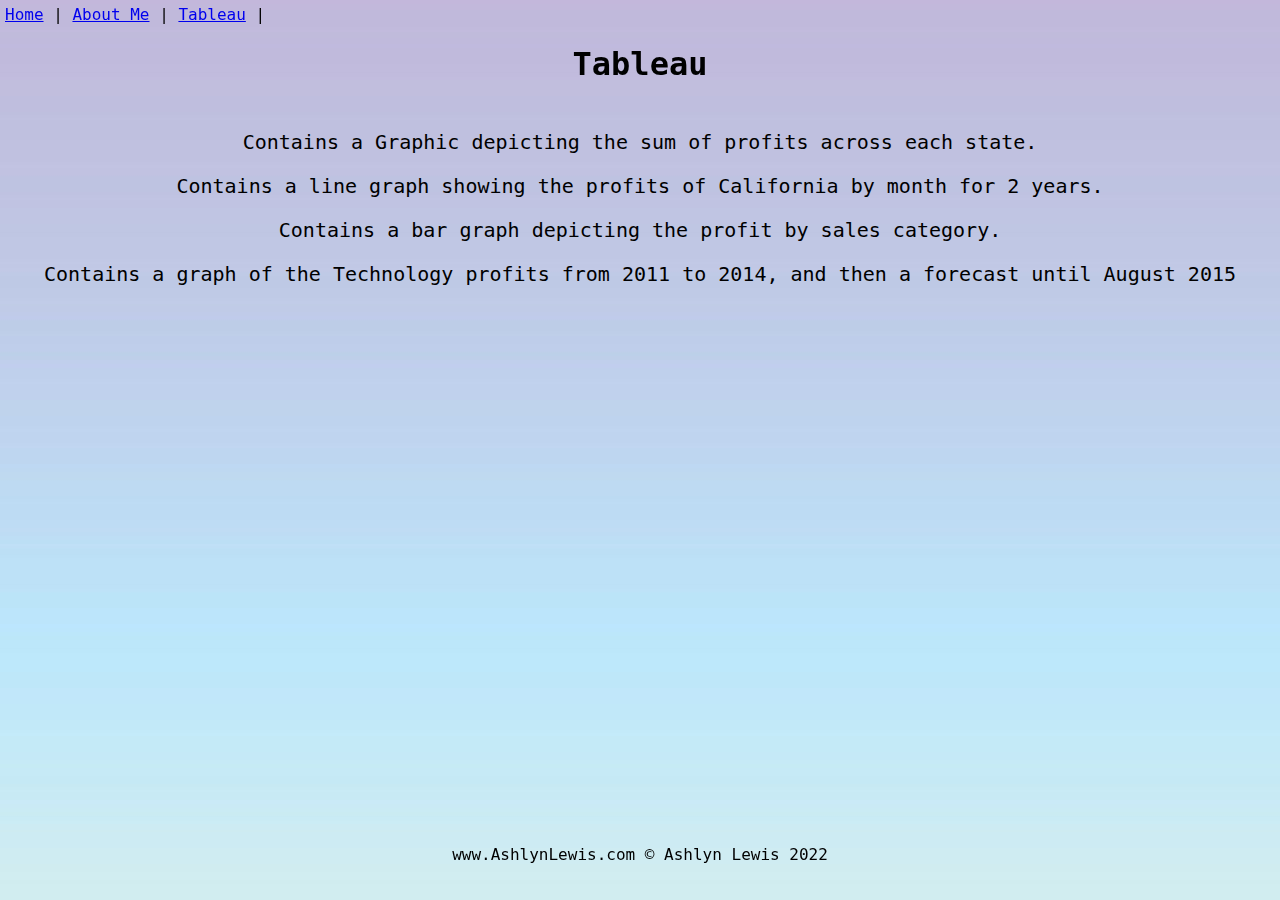
<file: html/tableau.html>
<!-- Ashly Lewis 03/16/2022 -->
<!DOCTYPE html>
<html lang="en">
<head>
    <meta charset="UTF-8">
    <meta http-equiv="X-UA-Compatible" content="IE=edge">
    <meta name="viewport" content="width=device-width, initial-scale=1.0">
    <title>Document</title>
    <link href="../styles/mystyles.css" rel="stylesheet" />
</head>
<title> Tableau</title>
<body class = "allsiteBG">
    <div class = "common header">
        <a href="../index.html">Home</a>  |
        <a href="about.html">About Me</a>  |
        <a href="#?">Tableau</a>  |
        <h1 style="text-align: center;">Tableau</h1>
    </div> 
    <div class = "common main">
        <div class='tableauPlaceholder' id='viz1650104848225' style='position: relative'><noscript><a href='#'><img alt='Sheet 2 ' src='https:&#47;&#47;public.tableau.com&#47;static&#47;images&#47;Pr&#47;ProfitsPerState_16501043012210&#47;Sheet2&#47;1_rss.png' style='border: none' /></a></noscript><object class='tableauViz'  style='display:none;'><param name='host_url' value='https%3A%2F%2Fpublic.tableau.com%2F' /> <param name='embed_code_version' value='3' /> <param name='site_root' value='' /><param name='name' value='ProfitsPerState_16501043012210&#47;Sheet2' /><param name='tabs' value='no' /><param name='toolbar' value='yes' /><param name='static_image' value='https:&#47;&#47;public.tableau.com&#47;static&#47;images&#47;Pr&#47;ProfitsPerState_16501043012210&#47;Sheet2&#47;1.png' /> <param name='animate_transition' value='yes' /><param name='display_static_image' value='yes' /><param name='display_spinner' value='yes' /><param name='display_overlay' value='yes' /><param name='display_count' value='yes' /><param name='language' value='en-US' /><param name='filter' value='publish=yes' /></object></div>                <script type='text/javascript'>                    var divElement = document.getElementById('viz1650104848225');                    var vizElement = divElement.getElementsByTagName('object')[0];                    vizElement.style.width='100%';vizElement.style.height=(divElement.offsetWidth*0.75)+'px';                    var scriptElement = document.createElement('script');                    scriptElement.src = 'https://public.tableau.com/javascripts/api/viz_v1.js';                    vizElement.parentNode.insertBefore(scriptElement, vizElement);                </script>   
        <p>Contains a Graphic depicting the sum of profits across each state.</p> 
        <div class='tableauPlaceholder' id='viz1650105817804' style='position: relative'><noscript><a href='#'><img alt='&lt;California by Month for 2 Years&gt; ' src='https:&#47;&#47;public.tableau.com&#47;static&#47;images&#47;Ca&#47;CaliPerMonth&#47;Sheet22&#47;1_rss.png' style='border: none' /></a></noscript><object class='tableauViz'  style='display:none;'><param name='host_url' value='https%3A%2F%2Fpublic.tableau.com%2F' /> <param name='embed_code_version' value='3' /> <param name='site_root' value='' /><param name='name' value='CaliPerMonth&#47;Sheet22' /><param name='tabs' value='no' /><param name='toolbar' value='yes' /><param name='static_image' value='https:&#47;&#47;public.tableau.com&#47;static&#47;images&#47;Ca&#47;CaliPerMonth&#47;Sheet22&#47;1.png' /> <param name='animate_transition' value='yes' /><param name='display_static_image' value='yes' /><param name='display_spinner' value='yes' /><param name='display_overlay' value='yes' /><param name='display_count' value='yes' /><param name='language' value='en-US' /><param name='filter' value='publish=yes' /></object></div>                <script type='text/javascript'>                    var divElement = document.getElementById('viz1650105817804');                    var vizElement = divElement.getElementsByTagName('object')[0];                    vizElement.style.width='100%';vizElement.style.height=(divElement.offsetWidth*0.75)+'px';                    var scriptElement = document.createElement('script');                    scriptElement.src = 'https://public.tableau.com/javascripts/api/viz_v1.js';                    vizElement.parentNode.insertBefore(scriptElement, vizElement);                </script>
        <p>Contains a line graph showing the profits of California by month for 2 years.</p>
        <div class='tableauPlaceholder' id='viz1650148530233' style='position: relative'><noscript><a href='#'><img alt='&lt;California Profits by Category&gt; ' src='https:&#47;&#47;public.tableau.com&#47;static&#47;images&#47;Ca&#47;Caliproductcategory&#47;Sheet2&#47;1_rss.png' style='border: none' /></a></noscript><object class='tableauViz'  style='display:none;'><param name='host_url' value='https%3A%2F%2Fpublic.tableau.com%2F' /> <param name='embed_code_version' value='3' /> <param name='site_root' value='' /><param name='name' value='Caliproductcategory&#47;Sheet2' /><param name='tabs' value='no' /><param name='toolbar' value='yes' /><param name='static_image' value='https:&#47;&#47;public.tableau.com&#47;static&#47;images&#47;Ca&#47;Caliproductcategory&#47;Sheet2&#47;1.png' /> <param name='animate_transition' value='yes' /><param name='display_static_image' value='yes' /><param name='display_spinner' value='yes' /><param name='display_overlay' value='yes' /><param name='display_count' value='yes' /><param name='language' value='en-US' /><param name='filter' value='publish=yes' /></object></div>                <script type='text/javascript'>                    var divElement = document.getElementById('viz1650148530233');                    var vizElement = divElement.getElementsByTagName('object')[0];                    vizElement.style.width='100%';vizElement.style.height=(divElement.offsetWidth*0.75)+'px';                    var scriptElement = document.createElement('script');                    scriptElement.src = 'https://public.tableau.com/javascripts/api/viz_v1.js';                    vizElement.parentNode.insertBefore(scriptElement, vizElement);                </script>       
        <p>Contains a bar graph depicting the profit by sales category.</p>
        <div class='tableauPlaceholder' id='viz1650148929475' style='position: relative'><noscript><a href='#'><img alt='&lt;California Profit by Sales Category&gt; ' src='https:&#47;&#47;public.tableau.com&#47;static&#47;images&#47;Es&#47;Estimate_16501489195570&#47;Sheet22&#47;1_rss.png' style='border: none' /></a></noscript><object class='tableauViz'  style='display:none;'><param name='host_url' value='https%3A%2F%2Fpublic.tableau.com%2F' /> <param name='embed_code_version' value='3' /> <param name='site_root' value='' /><param name='name' value='Estimate_16501489195570&#47;Sheet22' /><param name='tabs' value='no' /><param name='toolbar' value='yes' /><param name='static_image' value='https:&#47;&#47;public.tableau.com&#47;static&#47;images&#47;Es&#47;Estimate_16501489195570&#47;Sheet22&#47;1.png' /> <param name='animate_transition' value='yes' /><param name='display_static_image' value='yes' /><param name='display_spinner' value='yes' /><param name='display_overlay' value='yes' /><param name='display_count' value='yes' /><param name='language' value='en-US' /><param name='filter' value='publish=yes' /></object></div>                <script type='text/javascript'>                    var divElement = document.getElementById('viz1650148929475');                    var vizElement = divElement.getElementsByTagName('object')[0];                    vizElement.style.width='100%';vizElement.style.height=(divElement.offsetWidth*0.75)+'px';                    var scriptElement = document.createElement('script');                    scriptElement.src = 'https://public.tableau.com/javascripts/api/viz_v1.js';                    vizElement.parentNode.insertBefore(scriptElement, vizElement);                </script>
        <p>Contains a graph of the Technology profits from 2011 to 2014, and then a forecast until August 2015</p>
    </div> 
    <div class = "common footer" style="text-align: center;" style="font-style: oblique;">
        www.AshlynLewis.com &copy; Ashlyn Lewis 2022
    </div> 


</body>
</html>
</file>
<file: styles/mystyles.css>
body{
    font-family: sans-serif;
    font-size: 16px;
}
.indent{
    text-indent: 25px;   
}
.center-graphic{
    margin: auto;
    max-width: 1000px;
}
.allsiteBG{
    background-image: url('../images/Backround.jpeg');
}
.monospace{
    font-family: monospace;
    font-size: 20px;
}
.colorred{
    color: red;
}
.common{
font-family: monospace;
overflow: auto;
}
.header{
    top: 5px;
    left: 5px;
    right: 5px;
    height: 100px;
    bottom: 64px;
    position:fixed;


}
.main{
    text-align: center;
    font-size: 20px;
    left: 15px;
    right: 15px;
    position: absolute;
    top: 110px;
    bottom: 65px;
}
.footer{
    bottom: 5px;

    height: 50px;
    left: 5px;
    right: 5px;
    position: fixed;
}
</file>
